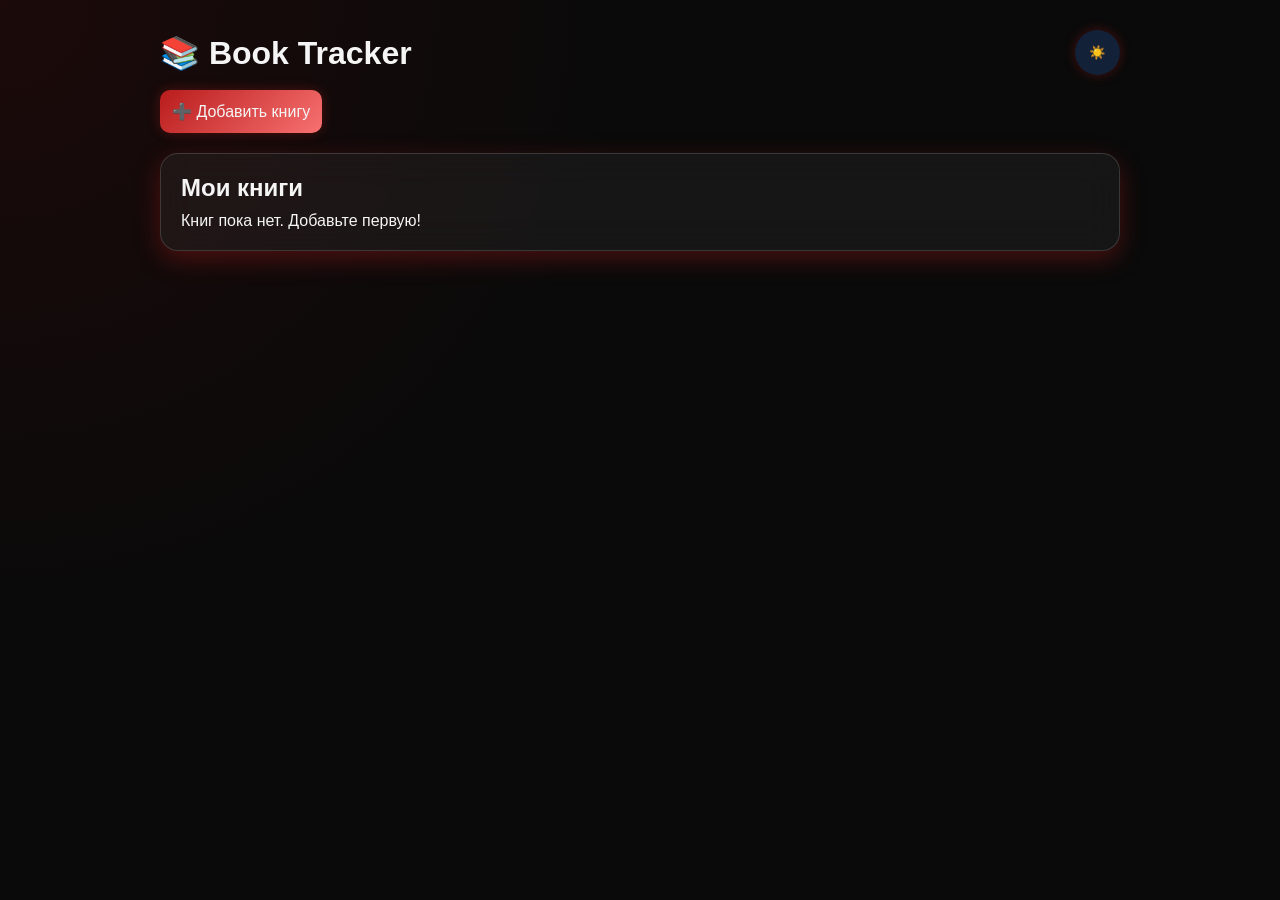
<file: index.html>
<!DOCTYPE html>
<html lang="ru">
<head>
  <meta charset="UTF-8">
  <meta name="viewport" content="width=device-width, initial-scale=1.0">
  <title>Book Tracker</title>

  <link rel="stylesheet" href="style.css">
</head>

<body>

  <div class="app">

    <!-- Шапка -->
    <header class="header">
      <h1>📚 Book Tracker</h1>
      <button id="themeToggle">🌙</button>
    </header>

    <!-- Действия -->
    <div class="actions">
      <a href="add.html" class="add-btn">➕ Добавить книгу</a>
    </div>

    <!-- Книги -->
    <main class="card">
      <h2> Мои книги
</h2>

      <div id="booksContainer" class="books-grid"></div>
    </main>

  </div>

  <!-- СКРИПТЫ (ВАЖЕН ПОРЯДОК) -->
  <script src="data.js"></script>
  <script src="theme.js"></script>
  <script src="app.js"></script>

</body>
</html>
</file>
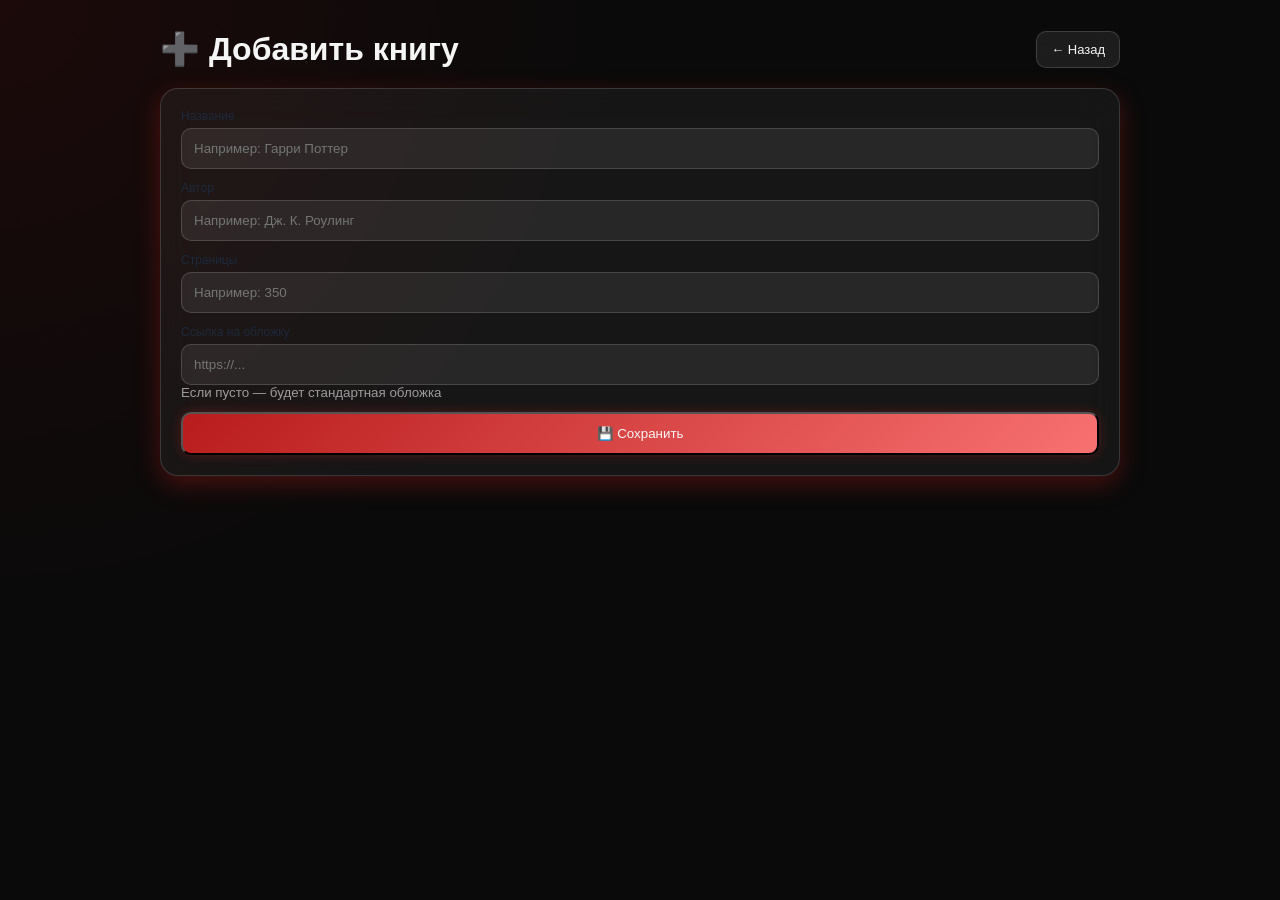
<file: add.html>
<!DOCTYPE html>
<html lang="ru">
<head>
  <meta charset="UTF-8">
  <meta name="viewport" content="width=device-width, initial-scale=1.0">
  <title>Добавить книгу</title>
  <link rel="stylesheet" href="style.css">
</head>

<body>

  <div class="app">

    <!-- Шапка -->
    <header class="header">
      <h1>➕ Добавить книгу</h1>
      <a href="index.html" class="back-btn">← Назад</a>
    </header>

    <!-- Форма -->
    <main class="card">

      <form id="bookForm" class="form vertical">

        <div class="input-group">
          <label for="title">Название</label>
          <input 
            type="text" 
            id="title" 
            name="title"
            placeholder="Например: Гарри Поттер"
            required
          >
        </div>

        <div class="input-group">
          <label for="author">Автор</label>
          <input 
            type="text" 
            id="author" 
            name="author"
            placeholder="Например: Дж. К. Роулинг"
            required
          >
        </div>

        <div class="input-group">
          <label for="pages">Страницы</label>
          <input 
            type="number" 
            id="pages" 
            name="pages"
            placeholder="Например: 350"
            min="1"
            required
          >
        </div>

        <div class="input-group">
          <label for="image">Ссылка на обложку</label>
          <input 
            type="url" 
            id="image" 
            name="image"
            placeholder="https://..."
         >
          <small style="opacity:0.6">Если пусто — будет стандартная обложка</small>
        </div>

        <button type="submit" class="save-btn">
          💾 Сохранить
        </button>

      </form>

    </main>

  </div>

<script src="data.js" defer></script>
<script src="add.js" defer></script>
<script src="theme.js" defer></script>

</body>
</file>
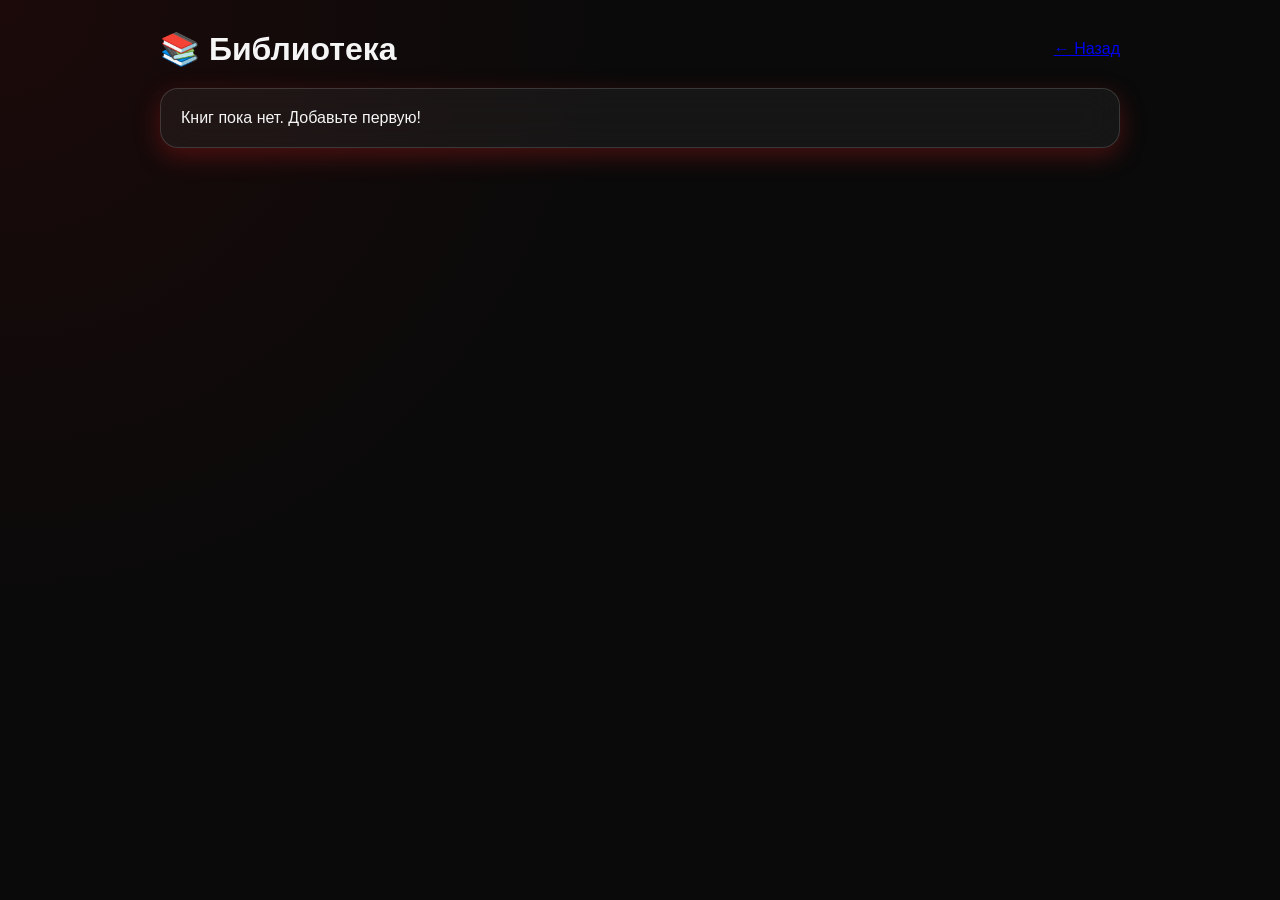
<file: library.html>
<!DOCTYPE html>
<html lang="ru">
<head>
  <meta charset="UTF-8">
  <title>Мои книги</title>
  <link rel="stylesheet" href="style.css">
  <script src="theme.js"></script>
</head>

<body>

<div class="app">

  <header class="header">
    <h1>📚 Библиотека</h1>
    <a href="index.html">← Назад</a>
  </header>

  <main class="card">
    <div id="booksContainer"></div>
  </main>

</div>

<script src="data.js"></script>
<script src="app.js"></script>

</body>
</html>
</file>
<file: style.css>
/* ===================== */
/* ===== ПЕРЕМЕННЫЕ ===== */
/* ===================== */
:root {
  /* Фон страницы */
  --color-bg: #0a0a0a;                  /* почти чёрный основной фон */
  --color-bg-gradient1: #1c0a0a;        /* глубокий красноватый сверху */
  --color-bg-gradient2: #0a0a0a;        /* чёрный снизу */
  
  /* Текст */
  --color-text: #f5f5f5;                /* светлый текст для контраста */
  
  /* Карточки и рамки */
  --color-card-bg: rgba(255,255,255,0.05);   /* стеклянные карточки */
  --color-card-border: rgba(255,255,255,0.15); /* тонкая граница */
  
  /* Кнопки и прогресс */
  --color-primary: #b91c1c;             /* насыщенный красный для кнопок и прогресса */
  --color-secondary: #f87171;           /* более яркий красный для градиента */
  --color-accent: #f59e0b;              /* жёлто-оранжевый акцент для статусов */
  
  /* Поля ввода */
  --color-input-bg: rgba(255,255,255,0.08);  
  --color-glow: rgba(185,28,28,0.35);   /* мягкое красное свечение вокруг карточек и кнопок */
}

/* ===================== */
/* ===== БАЗОВЫЕ СТИЛИ ===== */
* {
  box-sizing: border-box;
  font-family: "Segoe UI", sans-serif;
  margin: 0;
  padding: 0;
}

body {
  min-height: 100vh;
  background: 
    radial-gradient(circle at top left, var(--color-bg-gradient1), transparent 40%),
    radial-gradient(circle at bottom right, var(--color-bg-gradient2), transparent 50%),
    var(--color-bg);
  color: var(--color-text);
  opacity: 0;
  transform: translateY(20px);
  transition: all 0.4s ease, background 0.4s ease;
}

body.loaded {
  opacity: 1;
  transform: translateY(0);
}

/* ===================== */
/* ===== КОНТЕЙНЕР ===== */
.app {
  max-width: 1000px;
  margin: auto;
  padding: 30px 20px;
}

/* ===================== */
/* ===== HEADER ===== */
.header {
  display: flex;
  justify-content: space-between;
  align-items: center;
  margin-bottom: 15px;
}

.header h1 {
  background: none !important;
  -webkit-background-clip: unset;
  -webkit-text-fill-color: unset;
  color: var(--color-text);
}

/* ===================== */
/* ===== КНОПКА ТЕМЫ ===== */
#themeToggle {
  width: 45px;
  height: 45px;
  border-radius: 50%;
  border: none;
  display: flex;
  align-items: center;
  justify-content: center;
  background: rgba(59,130,246,0.2);
  color: var(--color-text);
  cursor: pointer;
  backdrop-filter: blur(10px);
  transition: 0.3s;
}

#themeToggle:hover {
  transform: rotate(15deg) scale(1.1);
  background: rgba(59,130,246,0.4);
}

#themeToggle:active {
  transform: scale(0.9);
}

/* ===================================================== */
/* ===================== КНОПКА НАЗАД =================== */
/* ===================================================== */

.back-btn {
  display: inline-flex;
  align-items: center;
  gap: 6px;

  padding: 10px 14px;
  border-radius: 10px;

  text-decoration: none;
  font-size: 13px;

  color: var(--color-text);

  background: rgba(255,255,255,0.08);
  border: 1px solid var(--color-card-border);

  backdrop-filter: blur(10px);

  transition: all 0.25s ease;
}

/* эффект при наведении */
.back-btn:hover {
  transform: translateX(-3px);
  box-shadow: 0 5px 15px var(--color-glow);
  background: rgba(255,255,255,0.15);
}

/* при нажатии */
.back-btn:active {
  transform: scale(0.95);
}

/* ===================== */
/* ===== КНОПКА ДОБАВИТЬ ===== */
.actions {
  margin-bottom: 20px;
}

.add-btn {
  display: inline-block;
  padding: 12px 18px;
  border-radius: 12px;
  text-decoration: none;
  color: var(--color-text);
  background: linear-gradient(135deg, var(--color-primary) 0%, var(--color-secondary) 100%);
  transition: 0.25s;
}

.add-btn:hover {
  transform: translateY(-3px);
  box-shadow: 0 10px 25px var(--color-glow);
}

.add-btn:active {
  transform: scale(0.95);
}

/* ===================== */
/* ===== КАРТОЧКИ ===== */
.card,
.book-card {
  position: relative;
  background: var(--color-card-bg);
  backdrop-filter: blur(18px);
  border-radius: 18px;
  border: 1px solid var(--color-card-border);
  padding: 20px;
  margin-top: 20px;
  box-shadow: 0 8px 25px var(--color-glow);
  transition: 0.3s ease, box-shadow 0.3s ease, transform 0.3s ease;
}

.book-card:hover {
  transform: translateY(-4px) scale(1.02);
  box-shadow: 0 12px 30px var(--color-glow);
}

.book-card::after {
  pointer-events: none;
  content: "";
  position: absolute;
  inset: 0;
  background: linear-gradient(120deg, transparent, rgba(255,255,255,0.1), transparent);
  opacity: 0;
  transition: 0.4s;
}

.book-card:hover::after {
  opacity: 1;
}

/* ===================== */
/* ===== СЕТКА КНИГ ===== */
.books-grid {
  display: grid;
  grid-template-columns: repeat(auto-fill, minmax(180px, 1fr));
  gap: 20px;
  margin-top: 10px;
}

/* ===================== */
/* ===== КАРТИНКА ===== */
.book-img {
  width: 100%;
  height: 220px;
  object-fit: cover;
}

/* ===================== */
/* ===== КОНТЕНТ ===== */

.book-cover {
  width: 100%;
  height: 100%;

  object-fit: cover;
  transition: transform 0.3s ease;
}

.book-card:hover .book-cover {
  transform: scale(1.05);
}

.book-cover-wrapper {
  width: 100%;
  height: 250px;

  flex-shrink: 0;
  overflow: hidden;
}

.book-content {
  padding: 10px;

  display: flex;
  flex-direction: column;
  flex: 1;

  overflow: hidden;   /* 🔥 чтобы текст не вылезал */
}

.book-title {
  font-size: 14px;
  font-weight: bold;
}

.book-author {
  font-size: 12px;
  color: #1e90ff;
  margin-bottom: 5px;
}

.book-progress-text {
  font-size: 12px;
  opacity: 0.9;
}

#booksContainer {
  display: flex;
  flex-wrap: wrap;     /* 🔥 разрешаем перенос */
  gap: 20px;
  align-items: flex-start;
}

.book-card {
  display: flex;
  flex-direction: column;

  width: 200px;
  height: 480px;

  border-radius: 12px;
  overflow: hidden;   /* 🔥 важно — обрезает ВСЁ лишнее */
}

.book-title {
  font-size: 14px;
  font-weight: bold;

  display: -webkit-box;
  -webkit-line-clamp: 2;   /* максимум 2 строки */
  -webkit-box-orient: vertical;
  overflow: hidden;

  min-height: 36px;        /* фиксируем высоту блока */
}

.book-author {
  font-size: 12px;
  color: #1e90ff;

  white-space: nowrap;
  overflow: hidden;
  text-overflow: ellipsis;

  min-height: 18px;
}

.book-progress-text {
  font-size: 12px;
  opacity: 0.9;

  margin-top: auto;   /* 🔥 прижимает вниз карточки */
  min-height: 20px;
}
.book-actions {
  margin-top: auto;        /* 🔥 прижимает вниз карточки */
  padding: 10px;
  display: flex;
  justify-content: center;
}

.delete-btn {
  width: 100px;
  height: 42px;

  display: flex;
  justify-content: center;
  align-items: center;
  margin-top: 15px;

  font-size: 12px;
  border-radius: 8px;
  cursor: pointer;
  
  background: rgba(255,255,255,0.08);
  border: 1px solid var(--color-card-border);
  color: var(--color-text);
  transition: 0.3s;
}

.delete-btn:hover {
  background: rgba(185, 28, 28, 0.3);
  transform: scale(1.05);
  box-shadow: 0 5px 15px var(--color-glow);
}
/* ===================== */
/* ===== ПРОГРЕСС ===== */
.progress-bar {
  width: 100%;
  height: 6px;
  background: rgba(255,255,255,0.08);
  border-radius: 10px;
  overflow: hidden;
  margin-top: 6px;
}

.progress-fill {
  height: 100%;
  background: linear-gradient(90deg, var(--color-primary), var(--color-secondary));
  transition: width 0.4s ease;
}
/* ===================== */
/* ===== БИБЛИОТЕКА ===== */
.more-card {
  display: flex;
  justify-content: center;
  align-items: center;

  cursor: pointer;
  user-select: none;

  background: linear-gradient(
    135deg,
    rgba(185, 28, 28, 0.25),
    rgba(59, 130, 246, 0.15)
  );

  transition: 0.3s ease;
}

.more-card:hover {
  transform: translateY(-5px) scale(1.03);
  box-shadow: 0 10px 25px rgba(185, 28, 28, 0.35);
}

.more-content {
  text-align: center;
}

.more-content .plus {
  font-size: 42px;
  font-weight: bold;
}

.more-content .text {
  font-size: 13px;
  opacity: 0.85;
}

.more-content .subtext {
  font-size: 11px;
  opacity: 0.6;
  margin-top: 4px;
}
.detail-cover {
  width: 200px;
  border-radius: 12px;

  position: sticky;
  top: 20px;
  height: fit-content;
}
.big-progress {
  width: 100%;
  height: 12px;
  background: rgba(255,255,255,0.08);
  border-radius: 10px;
  overflow: hidden;
  margin: 10px 0;
}

.big-progress-fill {
  height: 100%;
  background: linear-gradient(90deg, var(--color-primary), var(--color-secondary));
  transition: width 0.4s ease;
}
.detail-info select {
  width: 160px;   /* было 100% */
  padding: 6px;
  font-size: 12px;
}

/* ===================== */
/* ===== СТАТУСЫ ===== */
.book-status {
  font-size: 12px;
  margin-top: 5px;
}

.status-reading {
  color: var(--color-primary);
}

.status-done {
  color: var(--color-accent);
}

.status-planned {
  color: #fbbf24;
}

/* ===================== */
/* ===== ФОРМА ===== */
.form.vertical {
  display: flex;
  flex-direction: column;
  gap: 12px;
}

.input-group {
  display: flex;
  flex-direction: column;
}

.input-group label {
  font-size: 12px;
  color: #1e293b;
  margin-bottom: 5px;
}

input {
  padding: 12px;
  border-radius: 10px;
  border: 1px solid var(--color-card-border);
  background: var(--color-input-bg);
  color: var(--color-text);
  transition: 0.2s, box-shadow 0.2s;
}

input:focus {
  outline: none;
  transform: scale(1.02);
  box-shadow: 0 0 12px var(--color-glow);
}

/* ===================== */
/* ===== КНОПКИ ===== */
button, .add-btn, #saveBook {
  background: linear-gradient(135deg, var(--color-primary), var(--color-secondary));
  color: var(--color-text);
  border-radius: 10px;
  padding: 12px;
  cursor: pointer;
  box-shadow: 0 0 12px var(--color-glow);
  transition: 0.3s, box-shadow 0.3s, transform 0.3s;
}

button:hover,
.add-btn:hover,
#saveBook:hover {
  transform: translateY(-2px);
  box-shadow: 0 0 22px var(--color-glow);
}

button:active,
.add-btn:active,
#saveBook:active {
  transform: scale(0.95);
  box-shadow: 0 0 12px var(--color-glow);
}

/* ===================== */
/* ===== СВЕТЛАЯ ПРЕМИУМ НАСЫЩЕННАЯ ТЕМА ===== */
body.light {
  --color-bg: #e6f0fc;
  --color-bg-gradient1: #cce0fb;
  --color-bg-gradient2: #b3d1fa;
  
  --color-text: #0c1a36;
  
  --color-card-bg: rgba(255,255,255,0.92);
  --color-card-border: rgba(120,170,240,0.45);
  
  --color-input-bg: rgba(255,255,255,0.95);
  
  --color-primary: #1e3ea8;
  --color-secondary: #3b6ef6;
  
  --color-accent: #0f9d58;
  
  --color-glow: rgba(30,64,175,0.25);
}

body.light {
  background: 
    radial-gradient(circle at top left, var(--color-bg-gradient1), transparent 40%),
    radial-gradient(circle at bottom right, var(--color-bg-gradient2), transparent 50%),
    var(--color-bg);
  transition: all 0.4s ease;
}

/* ===== СТРАНИЦА КНИГИ ===== */

.book-detail {
  display: flex;
  gap: 20px;
  flex-wrap: wrap;

  background: var(--color-card-bg);
  padding: 20px;
  border-radius: 18px;
  border: 1px solid var(--color-card-border);
  backdrop-filter: blur(15px);
}

.detail-cover {
  width: 200px;
  border-radius: 12px;
}

.detail-info {
  flex: 1;
}

.detail-info select,
.detail-info input {
  margin-top: 10px;
  width: 100%;
}

.day-input {
  display: flex;
  gap: 10px;
  margin-top: 10px;
}

.history {
  margin-top: 15px;
  max-height: 150px;
  overflow-y: auto;
}

.history-item {
  font-size: 12px;
  opacity: 0.8;
}
</file>
